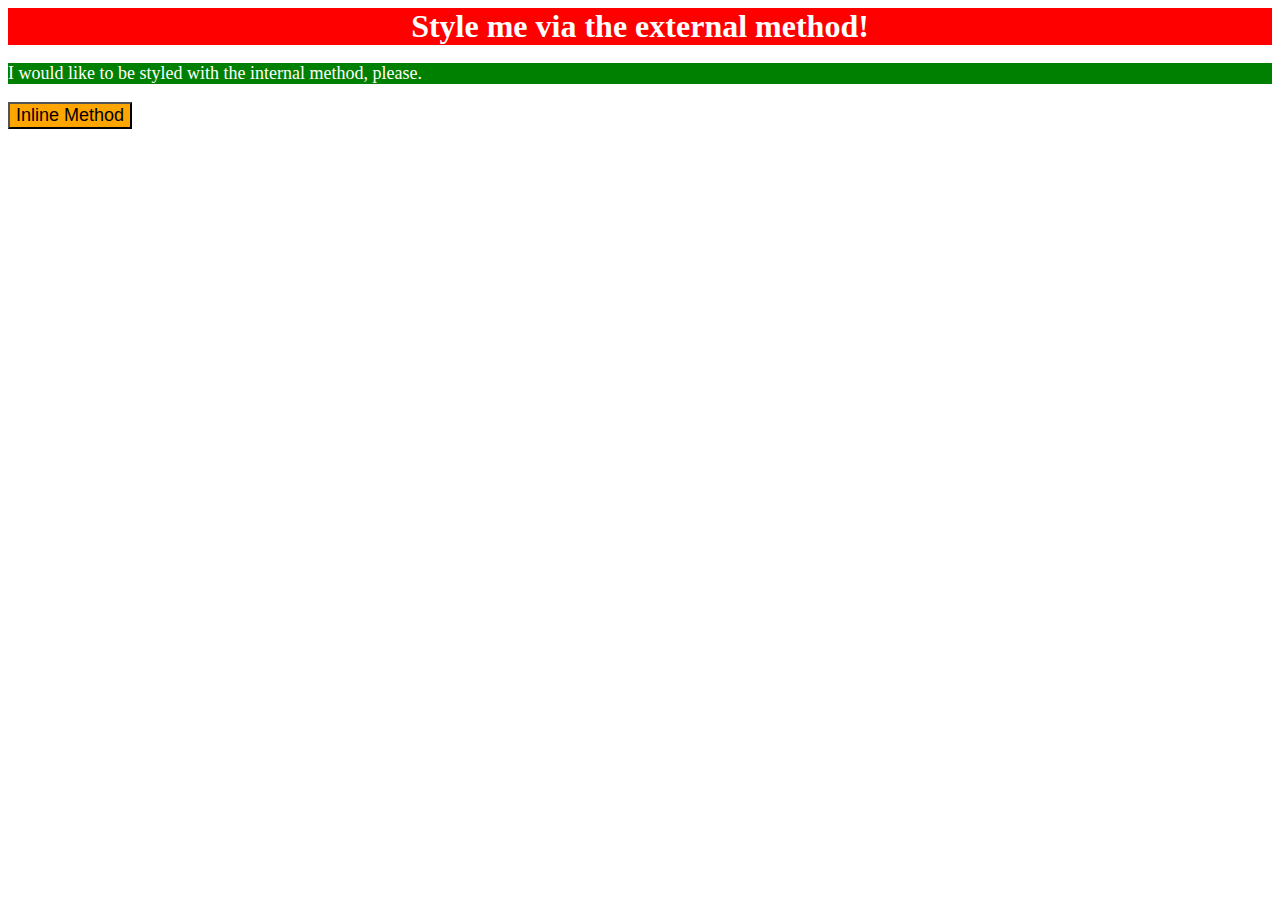
<file: foundations/01-css-methods/index.html>
<!DOCTYPE html>
<html lang="en">
  <head>
    <meta charset="UTF-8">
    <meta http-equiv="X-UA-Compatible" content="IE=edge">
    <meta name="viewport" content="width=device-width, initial-scale=1.0">
    <!--rel tells the relationship between this file and the linked file; required-->
    <!--href link to the css style sheet-->
    <link rel="stylesheet" href="./style.css">
    <title>Methods for Adding CSS</title>
    <!--Internal CSS has to defined in the head file-->
    <!--See internal CSS style for p below-->
    <style>
      p {
        color: white;
        background-color: green;
        font-size: 18px;
      }
    </style>
  </head>
  <body>
    <div>Style me via the external method!</div>
    <p>I would like to be styled with the internal method, please.</p>
    <button style="background-color: orange; font-size: 18px;">Inline Method</button>
  </body>
</html>
</file>
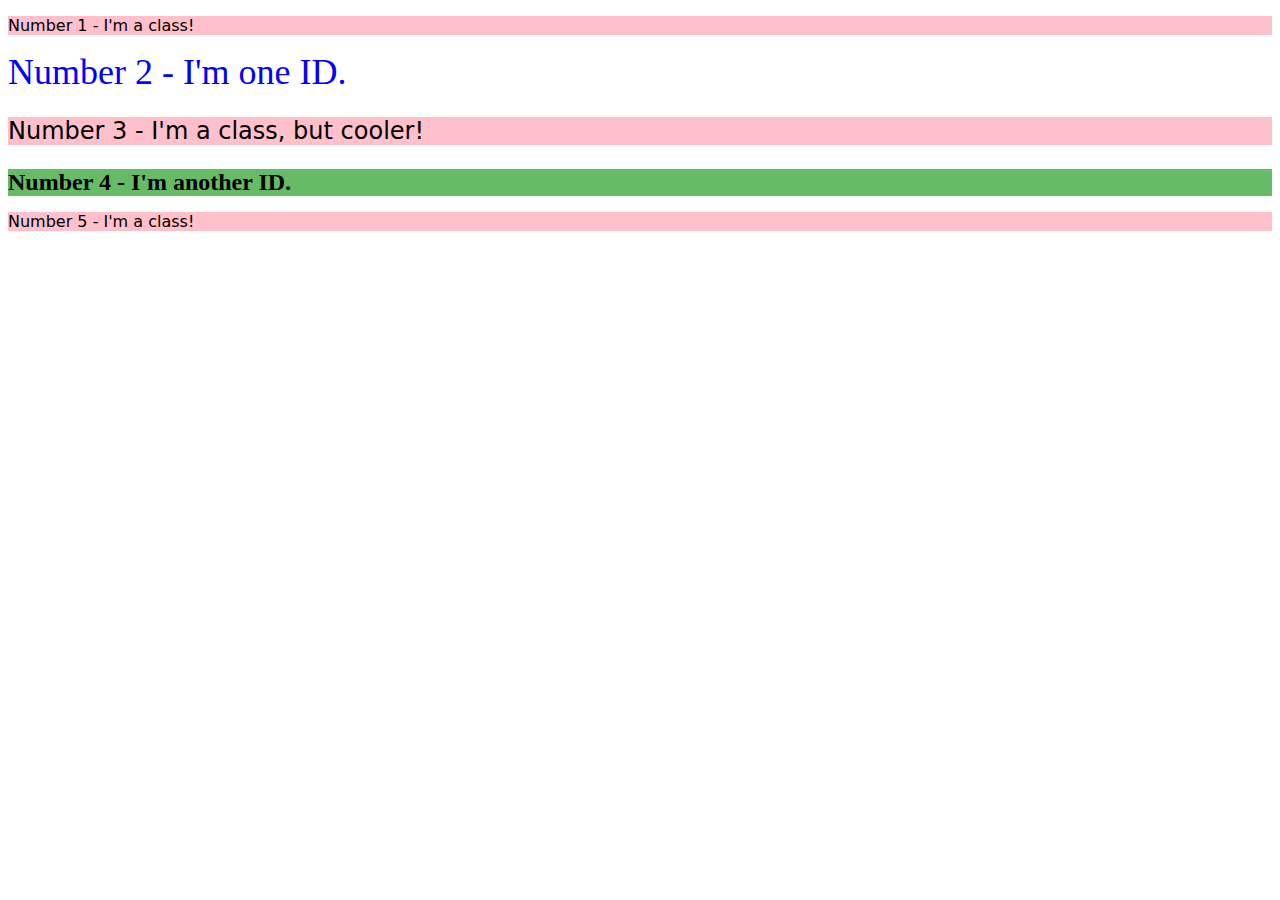
<file: foundations/02-class-id-selectors/index.html>
<!DOCTYPE html>
<html lang="en">
  <head>
    <meta charset="UTF-8">
    <meta http-equiv="X-UA-Compatible" content="IE=edge">
    <meta name="viewport" content="width=device-width, initial-scale=1.0">
    <title>Class and ID Selectors</title>
    <link rel="stylesheet" href="style.css">
  </head>
  <body>
    <p class="odds">Number 1 - I'm a class!</p>
    <div id="second-element">Number 2 - I'm one ID.</div>
    <p class="odds size">Number 3 - I'm a class, but cooler!</p>
    <div id="fourth-element">Number 4 - I'm another ID.</div>
    <p class="odds">Number 5 - I'm a class!</p>
  </body>
</html>
</file>
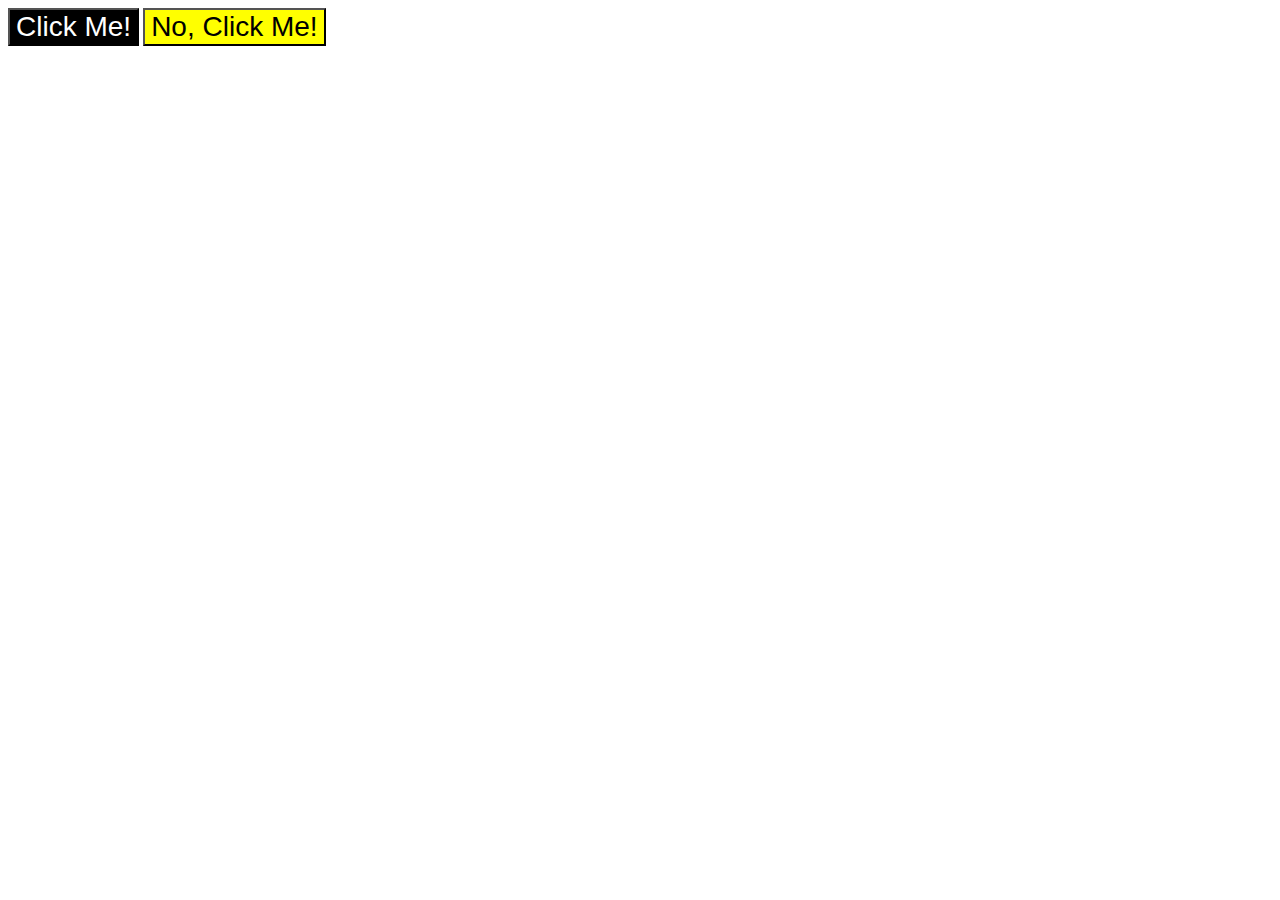
<file: foundations/03-grouping-selectors/index.html>
<!DOCTYPE html>
<html lang="en">
  <head>
    <meta charset="UTF-8">
    <meta http-equiv="X-UA-Compatible" content="IE=edge">
    <meta name="viewport" content="width=device-width, initial-scale=1.0">
    <title>Grouping Selectors</title>
    <link rel="stylesheet" href="style.css">
  </head>
  <body>
    <button class="text uno">Click Me!</button>
    <button class="text dos">No, Click Me!</button>
  </body>
</html>
</file>
<file: foundations/01-css-methods/style.css>
div {
    color:white;
    background-color: red;
    font-size: 32px;
    text-align: center;
    font-weight: bold;

}
</file>
<file: foundations/02-class-id-selectors/style.css>
.odds {
    background-color: #ffc0cb;
    font-family: Verdana, "DejaVu Sans", sans-serif;
    
}

.odds.size{
    font-size: 24px;
}

#second-element {
    color: #0000ff;
    font-size: 36px;
}

#fourth-element{
    background-color: #66bb66;
    font-size: 24px;
    font-weight: bold;
}
</file>
<file: foundations/03-grouping-selectors/style.css>
.text{
    font-size: 28px;
    font-family: Arial, 'Times New Roman', sans-serif;
    }

.text.uno{
    background-color: #000000;
    color: #ffffff;
}

.text.dos{
    background-color: #ffff00;
}
</file>
